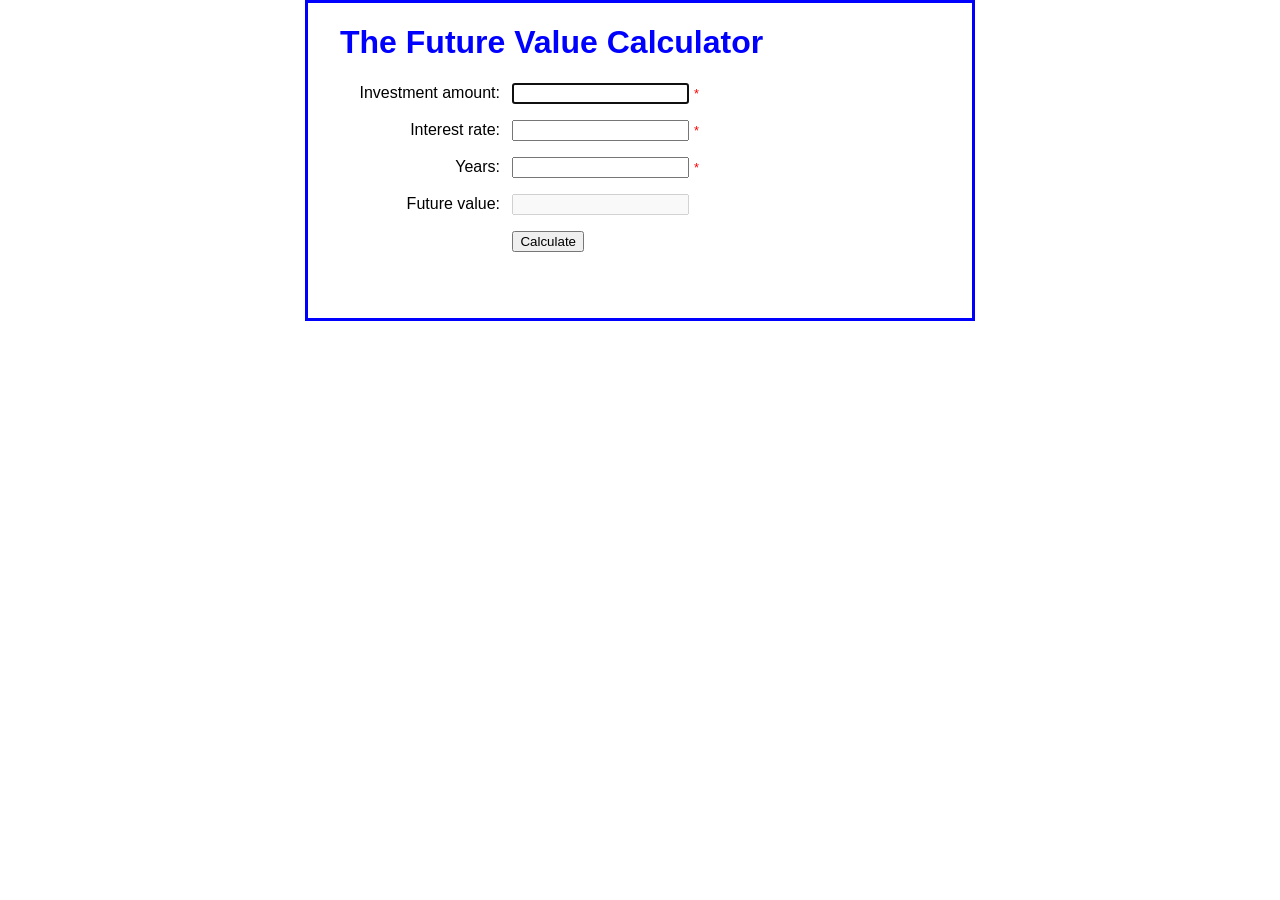
<file: future_value .JSONLY/index.html>
<!DOCTYPE html>
<html lang="en">
<head>
    <meta charset="UTF-8">
    <meta name="viewport" content="width=device-width, initial-scale=1">
    <title>Future Value Calculator</title>
    <link rel="stylesheet" href="future_value.css">
</head>
<body>
    <main>
        <h1>The Future Value Calculator</h1>

        <div>
            <label for="investment">Investment amount:</label>
            <input type="text" id="investment">
            <span class="error">*</span>
        </div>

        <div>
            <label for="rate">Interest rate:</label>
            <input type="text" id="rate">
            <span class="error">*</span>
        </div>

        <div>
            <label for="years">Years:</label>
            <input type="text" id="years">
            <span class="error">*</span>
        </div>

        <div>
            <label for="future_value">Future value:</label>
            <input type="text" id="future_value" disabled>
        </div>

        <div>
            <label>&nbsp;</label>
            <input type="button" id="calculate" value="Calculate">
        </div>

        <p id="date">&nbsp;</p>
    </main>

    <!-- ✅ jQuery removed -->
    <script src="future_value.js"></script>
</body>
</html>
</file>
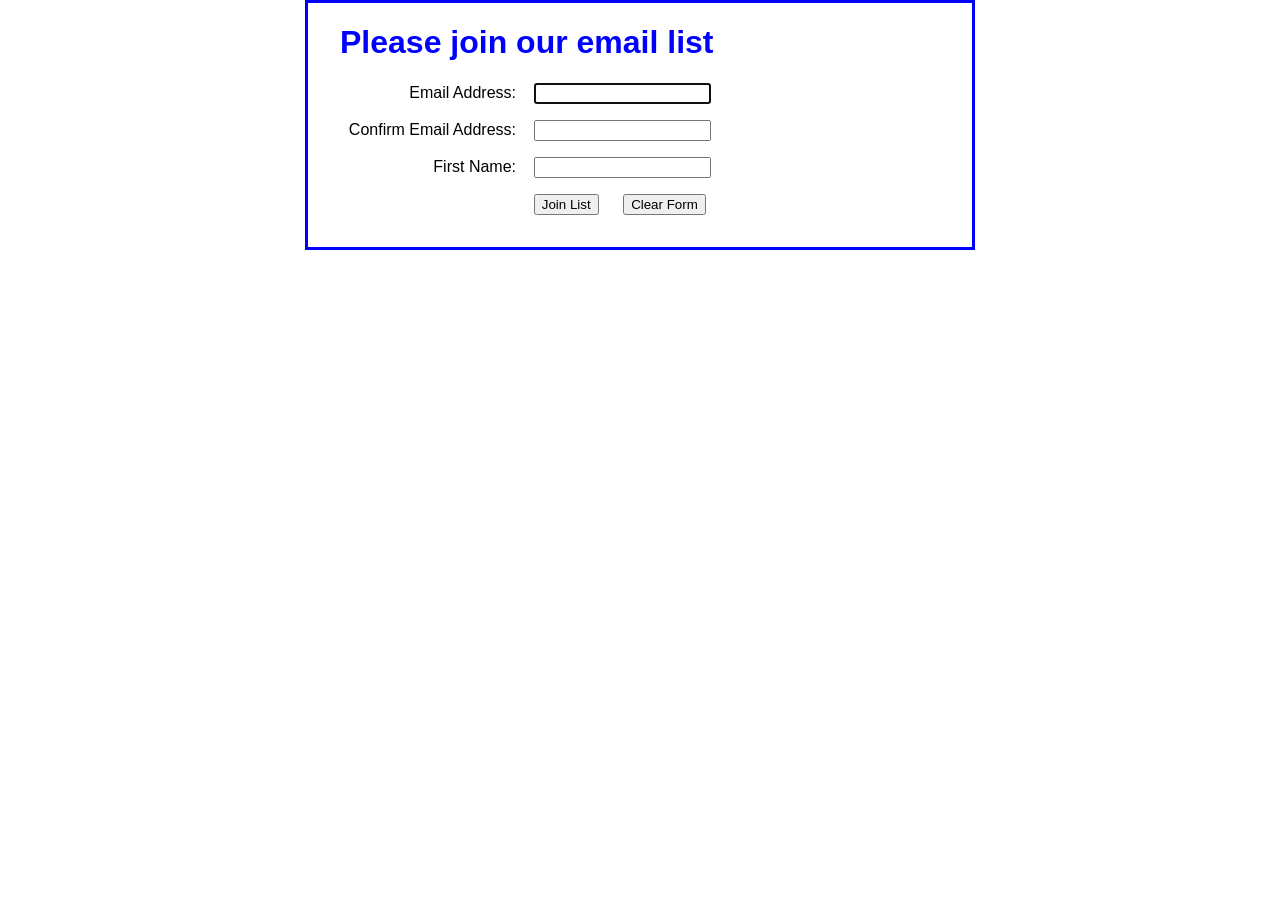
<file: G5-Lab05- email_list/index.html>
<!DOCTYPE html>
<html lang="en">
<head>
    <meta charset="UTF-8">
    <meta name="viewport" content="width=device-width, initial-scale=1">
    <title>Join Email List</title>
    <link rel="stylesheet" href="email_list.css">
</head>
<body>
    <main>
        <h1>Please join our email list</h1>
        <form id="email_form" name="email_form" 
              action="join.html" method="get">
            <div>
                <label for="email_1">Email Address:</label>
                <input type="text" id="email_1" name="email_1">
            </div>
            
            <div>
                <label for="email_2">Confirm Email Address:</label>
                <input type="text" id="email_2" name="email_2">
            </div>
            
            <div>
                <label for="first_name">First Name:</label>
                <input type="text" id="first_name" name="first_name">
            </div>
            
            <div>
                <label>&nbsp;</label>
                <input type="button" id="join_list" value="Join List">
                <input type="button" id="clear_form" value="Clear Form">
            </div>     
            
        </form>
    </main>
    <script src="email_list.js"></script>
</body>
</html>
</file>
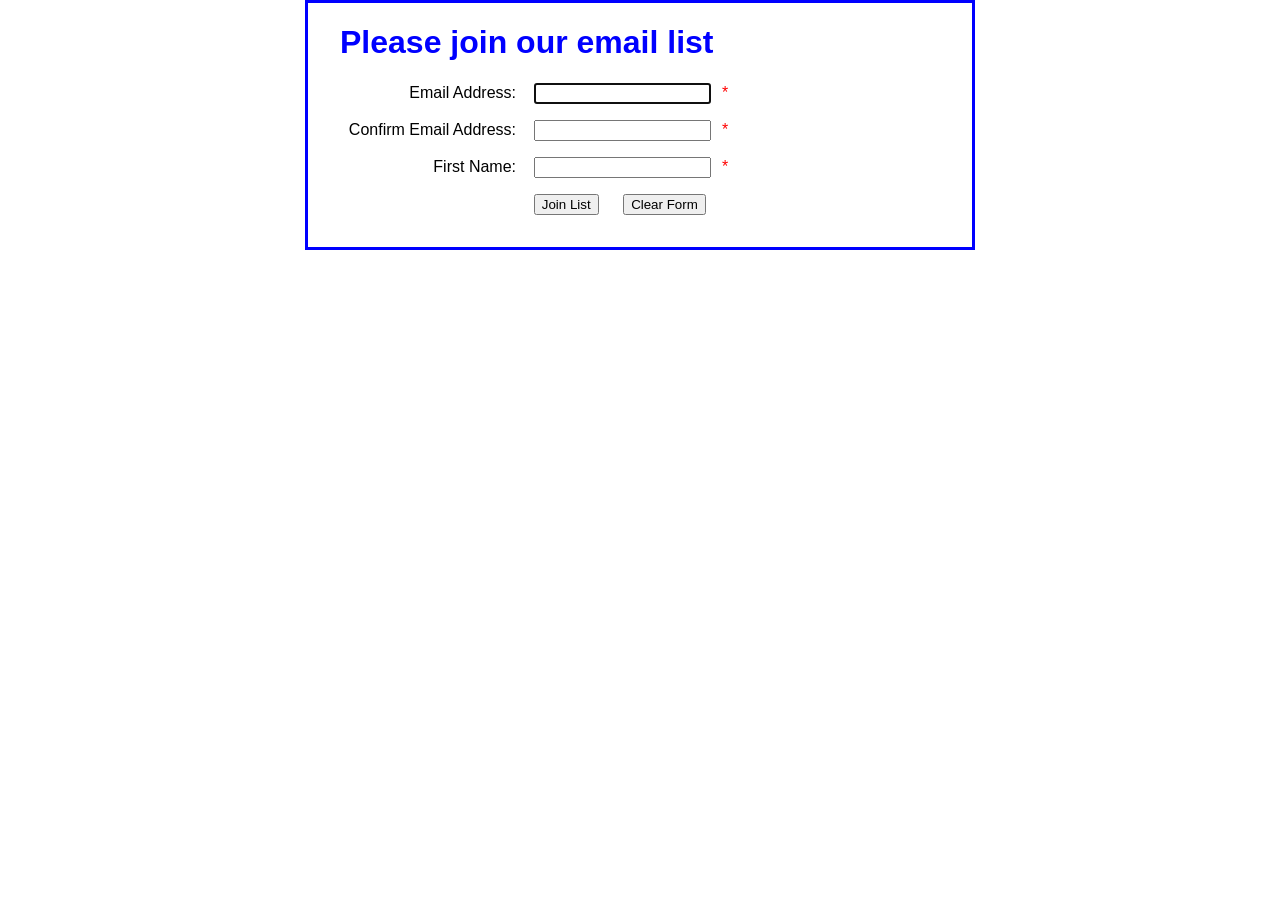
<file: Short 1-1/index.html>
<!DOCTYPE html>
<html>
<head>
    <meta charset="UTF-8">
    <meta name="viewport" content="width=device-width, initial-scale=1">
    <title>Join Email List</title>
    <link rel="stylesheet" href="email_list.css">
</head>
<body>
    <main>
        <h1>Please join our email list</h1>
        <form id="email_form" name="email_form" 
              action="join.html" method="get">
            <div>
                <label for="email_1">Email Address:</label>
                <input type="text" id="email_1" name="email_1">
                <span id="email_1_error">*</span>
            </div>
            
            <div>
                <label for="email_2">Confirm Email Address:</label>
                <input type="text" id="email_2" name="email_2">
                <span id="email_2_error">*</span>
            </div>
            
            <div>
                <label for="first_name">First Name:</label>
                <input type="text" id="first_name" name="first_name">
                <span id="first_name_error">*</span>
            </div>
            
            <div>
                <label>&nbsp;</label>
                <input type="button" id="join_list" value="Join List">
                <input type="button" id="clear_form" value="Clear Form">
            </div>     
 
        </form>
    </main>
    <script src="email_list.js"></script>
</body>
</html>
</file>
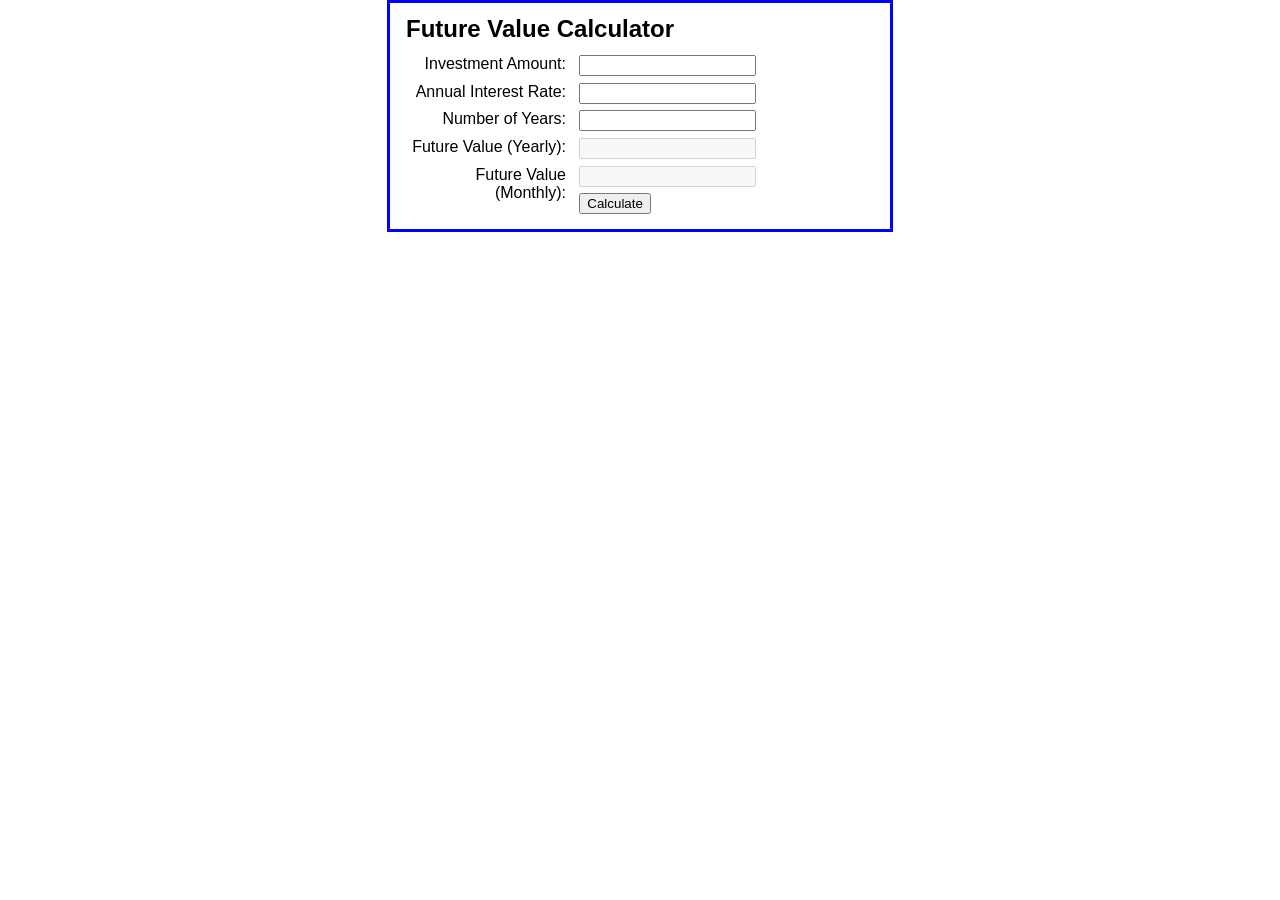
<file: Short 3-1/index.html>
<!DOCTYPE html>
<html lang="en">
<head>
    <meta charset="UTF-8">
    <title>Future Value Calculator</title>
    <link rel="stylesheet" href="future_value.css">
    <script src="http://html5shiv.googlecode.com/svn/trunk/html5.js"></script>
    <script src="future_value.js"></script>
</head>

<body>
    <section>
        <!-- Main heading -->
        <h1 id="heading">Future Value Calculator</h1>
        
        <!-- Input for investment amount -->
        <label for="investment">Investment Amount:</label>
        <input type="text" id="investment"><br>
        
        <!-- Input for interest rate -->
        <label for="rate">Annual Interest Rate:</label>
        <input type="text" id="rate"><br>
        
        <!-- Input for number of years -->
        <label for="years">Number of Years:</label>
        <input type="text" id="years"><br>
        
        <!-- Heading and output field for yearly compounding -->
        <label for="future_value_yearly">Future Value (Yearly):</label>
        <input type="text" id="future_value_yearly" disabled="disabled"><br>
        
        <!-- Heading and output field for monthly compounding -->
        <label for="future_value_monthly">Future Value (Monthly):</label>
        <input type="text" id="future_value_monthly" disabled="disabled"><br>
        
         <!-- Button to trigger the calculation -->
        <input type="button" id="calculate" value="Calculate"><br>
    </section>
</body>
</html>
</file>
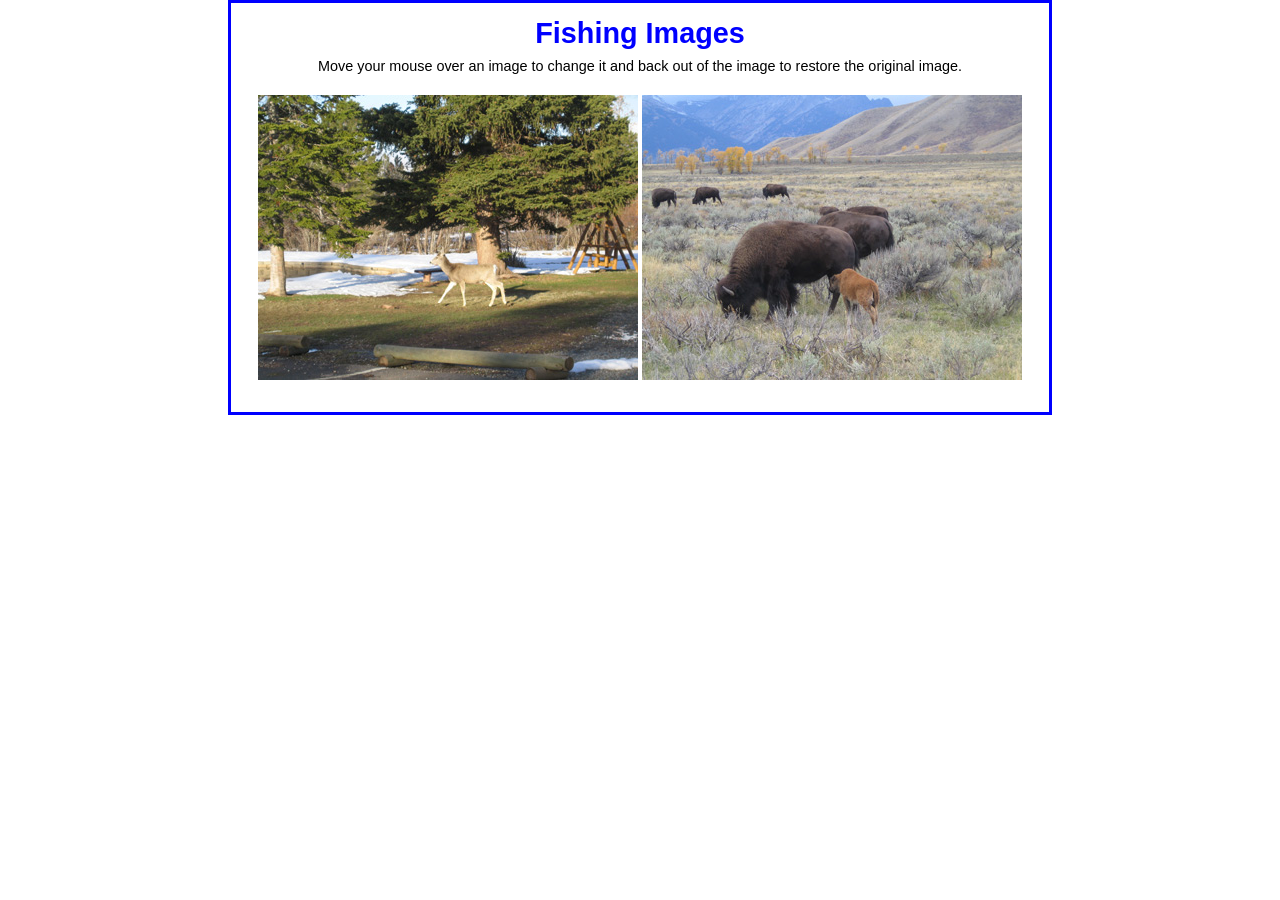
<file: short_exercise_7.1_group5/index.html>
<!DOCTYPE html>
<html>
<head>
    <meta charset="UTF-8">
    <meta name="viewport" content="width=device-width, initial-scale=1">
    <title>Image Rollover</title>
    <link rel="stylesheet" type="text/css" href="rollover.css">
</head>

<body>
    <main>
        <h1>Fishing Images</h1>
        <p>Move your mouse over an image to change it and back out of the 
            image to restore the original image.</p>
        <ul id="image_rollovers">
            <li><img src="images/release.jpg" alt="" id="images/deer.jpg"></li>
            <li><img src="images/hero.jpg" alt="" id="images/bison.jpg"></li>
        </ul>
    </main>
    <script src="rollover.js"></script>
</body>
</html>
</file>
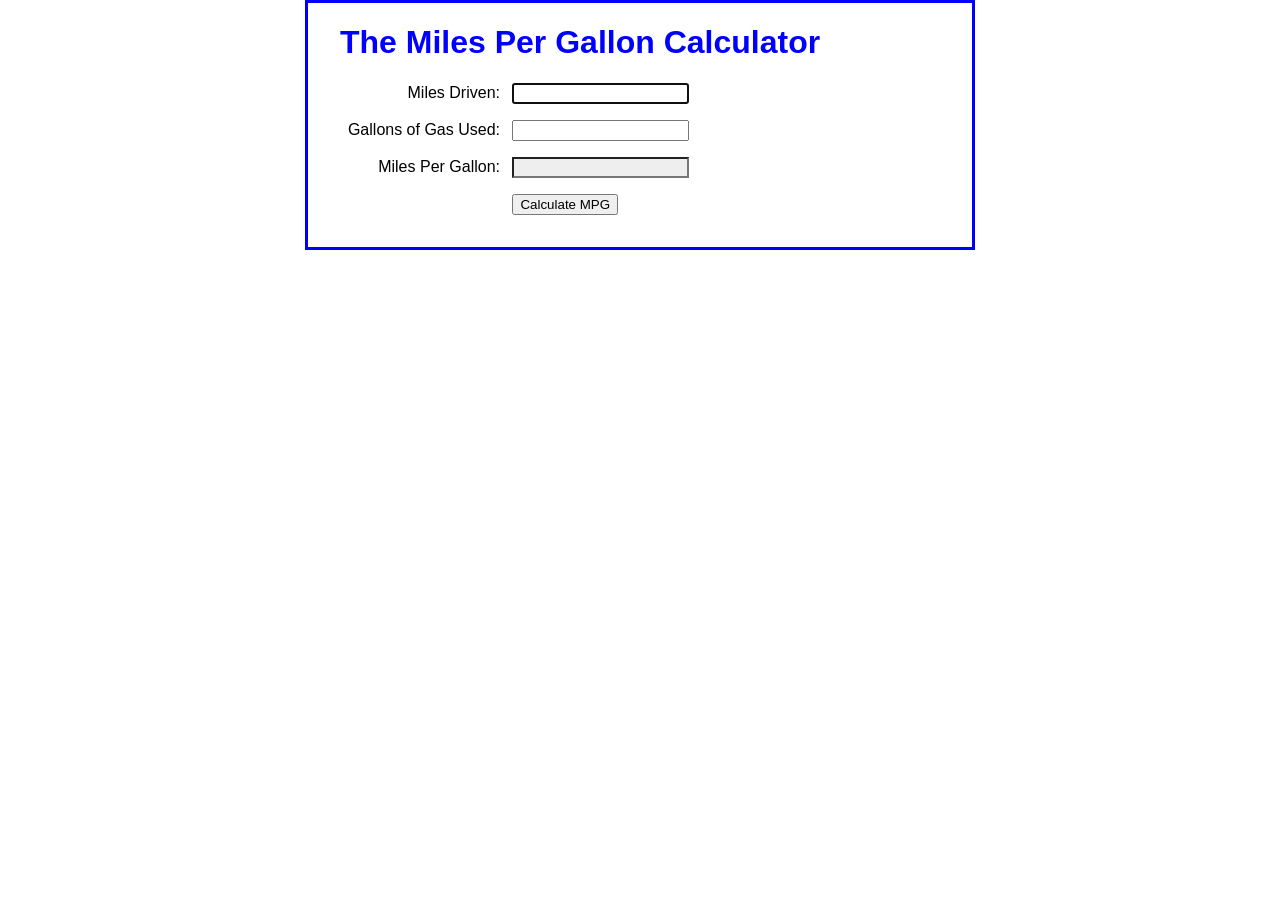
<file: short_exercises_4.1/index.html>
<!DOCTYPE html>
<html>
<head>
    <meta charset="UTF-8">
    <meta name="viewport" content="width=device-width, initial-scale=1">
    <title>Miles Per Gallon Calculator</title>
    <link rel="stylesheet" href="mpg.css">
</head>
<body>
    <main>
        <h1>The Miles Per Gallon Calculator</h1>
        <div>
            <label for="miles">Miles Driven:</label>
            <input type="text" id="miles">
        </div>
        <div>
            <label for="gallons">Gallons of Gas Used:</label>
            <input type="text" id="gallons">
        </div>
        <div>
            <label for="mpg">Miles Per Gallon:</label>
            <input type="text" id="mpg">
        </div>
        <div>
            <label>&nbsp;</label>
            <input type="button" id="calculate" value="Calculate MPG">
        </div>
    </main>
    <script src="mpg.js"></script>   
</body>

</html>
</file>
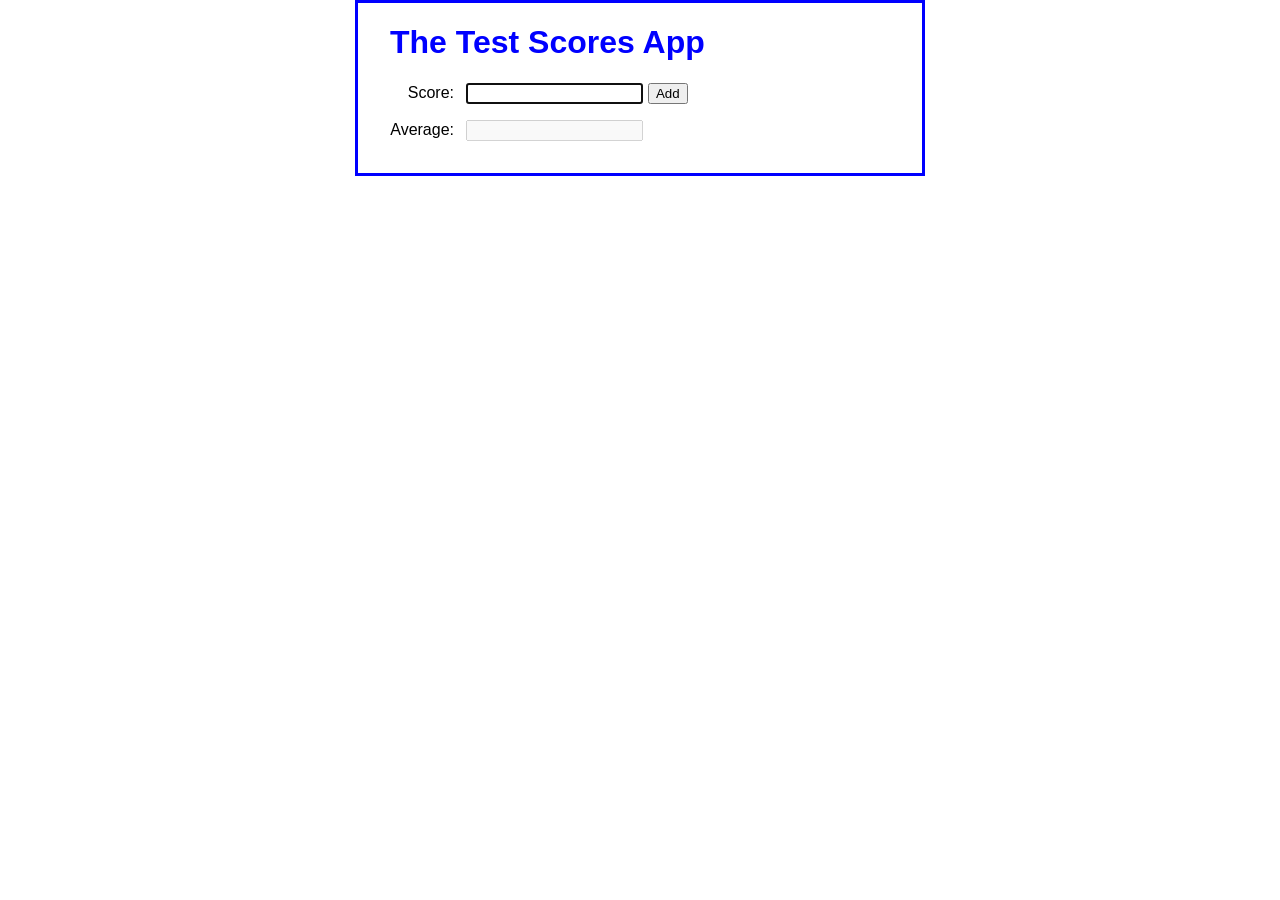
<file: short_exercises_4.2/index.html>
<!DOCTYPE html>
<html>
<head>
    <meta charset="UTF-8">
    <meta name="viewport" content="width=device-width, initial-scale=1">
    <title>Test Scores App</title>
    <link rel="stylesheet" href="test_scores.css">
</head>
<body>
    <main>
        <h1>The Test Scores App</h1>
        <div>
            <label for="score">Score:</label>
            <input type="text" id="score">
            <input type="button" id="add" value="Add">
        </div>
        <div>
            <label for="average">Average:</label>
            <input type="text" id="average" disabled>
        </div>
    </main>
    <script src="test_scores.js"></script>   
</body>

</html>
</file>
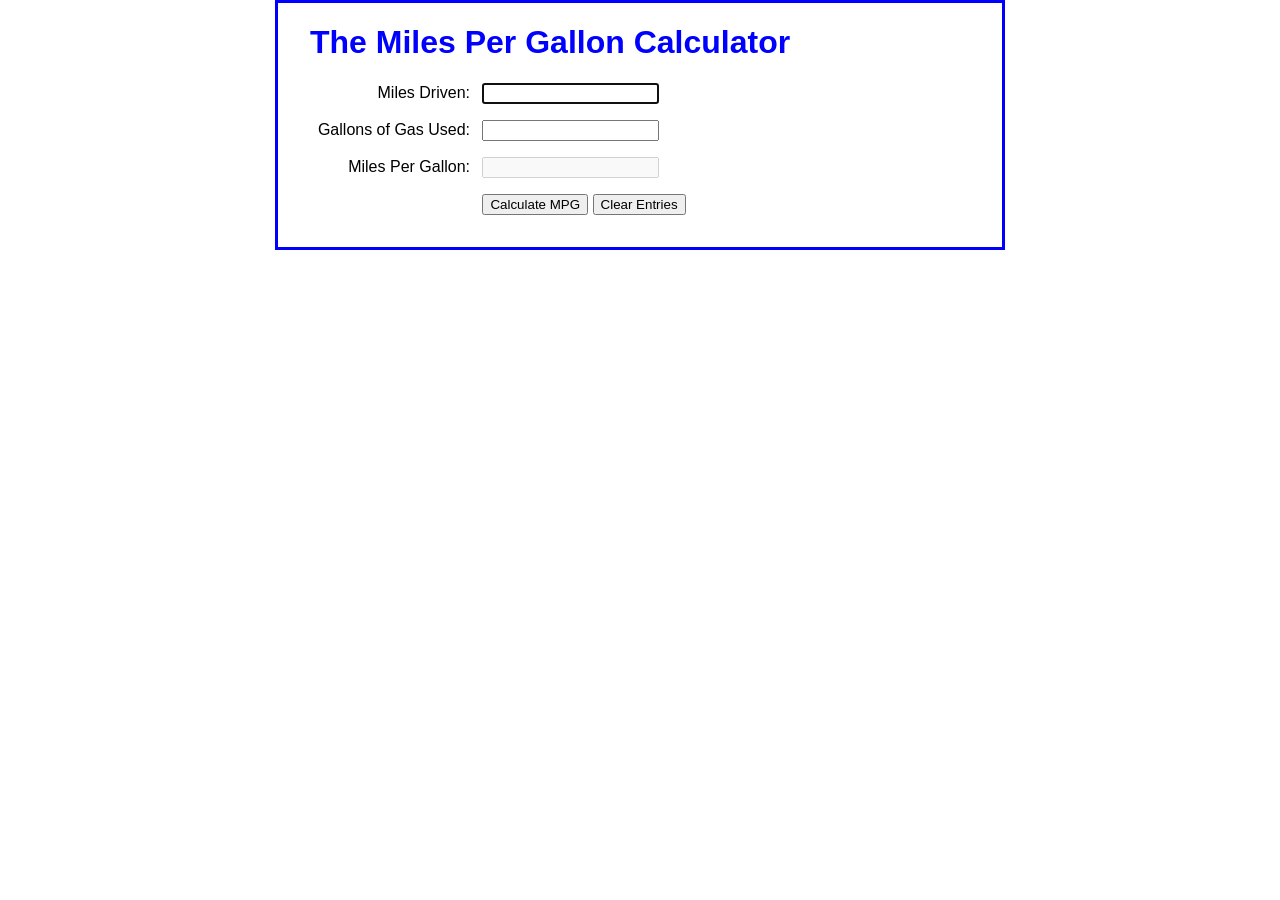
<file: short_exercises_6-1/index.html>
<!DOCTYPE html>
<html>
<head>
    <meta charset="UTF-8">
    <meta name="viewport" content="width=device-width, initial-scale=1">
    <title>Miles Per Gallon Calculator</title>
    <link rel="stylesheet" href="mpg.css">
</head>
<body>
    <main>
        <h1>The Miles Per Gallon Calculator</h1>
        <div>
            <label for="miles">Miles Driven:</label>
            <input type="text" id="miles">
            <span id="miles_error" class="error"></span> <!-- CHANGES MADE:: Added span for miles error -->
        </div>
        <div>
            <label for="gallons">Gallons of Gas Used:</label>
            <input type="text" id="gallons">
            <span id="gallons_error" class="error"></span> <!-- CHANGES MADE:: Added span for gallons error -->
        </div>
        <div>
            <label for="mpg">Miles Per Gallon:</label>
            <input type="text" id="mpg" disabled>
        </div>
        <div>
            <label>&nbsp;</label>
            <input type="button" id="calculate" value="Calculate MPG">
            <input type="button" id="clear" value="Clear Entries">
        </div>
    </main>
    <script src="mpg.js"></script>   
</body>

</html>
</file>
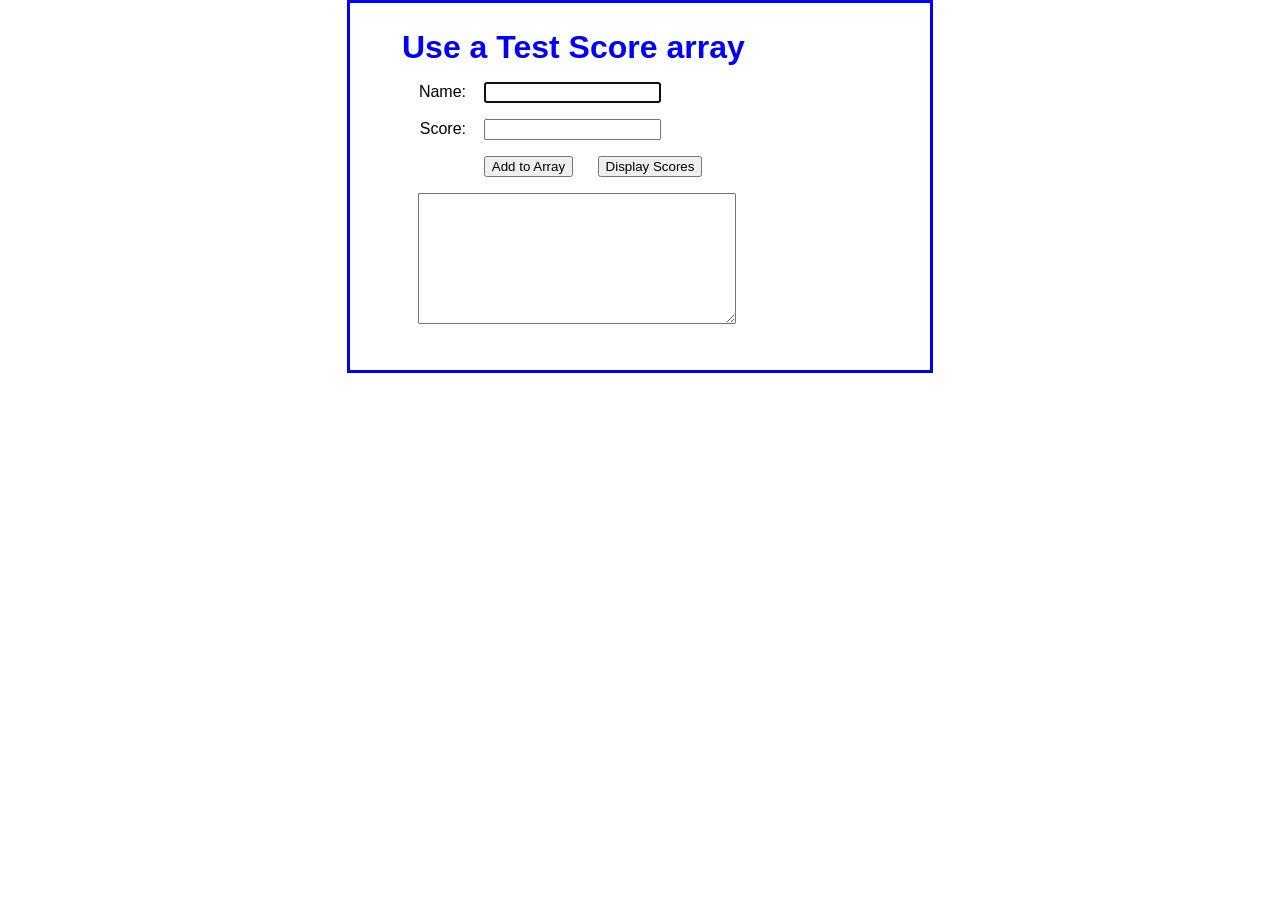
<file: short_exercises_6-2/index.html>
<!DOCTYPE html>
<html>
<head>
	<meta charset="utf-8">
    <meta name="viewport" content="width=device-width, initial-scale=1">
    <title>Test Score Array</title>
    <link rel="stylesheet" href="styles.css" />
</head>
<body>
    <main>
        <h1>Use a Test Score array</h1>
    
        <div>
            <label for="name">Name:</label>
            <input type="text" id="name">
            <span></span>        
        </div>

        <div>
            <label for="score">Score:</label>
            <input type="text" id="score">
            <span></span>        
        </div>    

        <div>
            <label>&nbsp;</label>
	        <input type="button" id="add" value="Add to Array" >
            <input type="button" id="display_scores" value="Display Scores" >       
        </div>

        <div>
            <textarea id="scores_display"></textarea>        
        </div>
    </main>
    <script src="test_scores.js"></script>
</body>
</html>
</file>
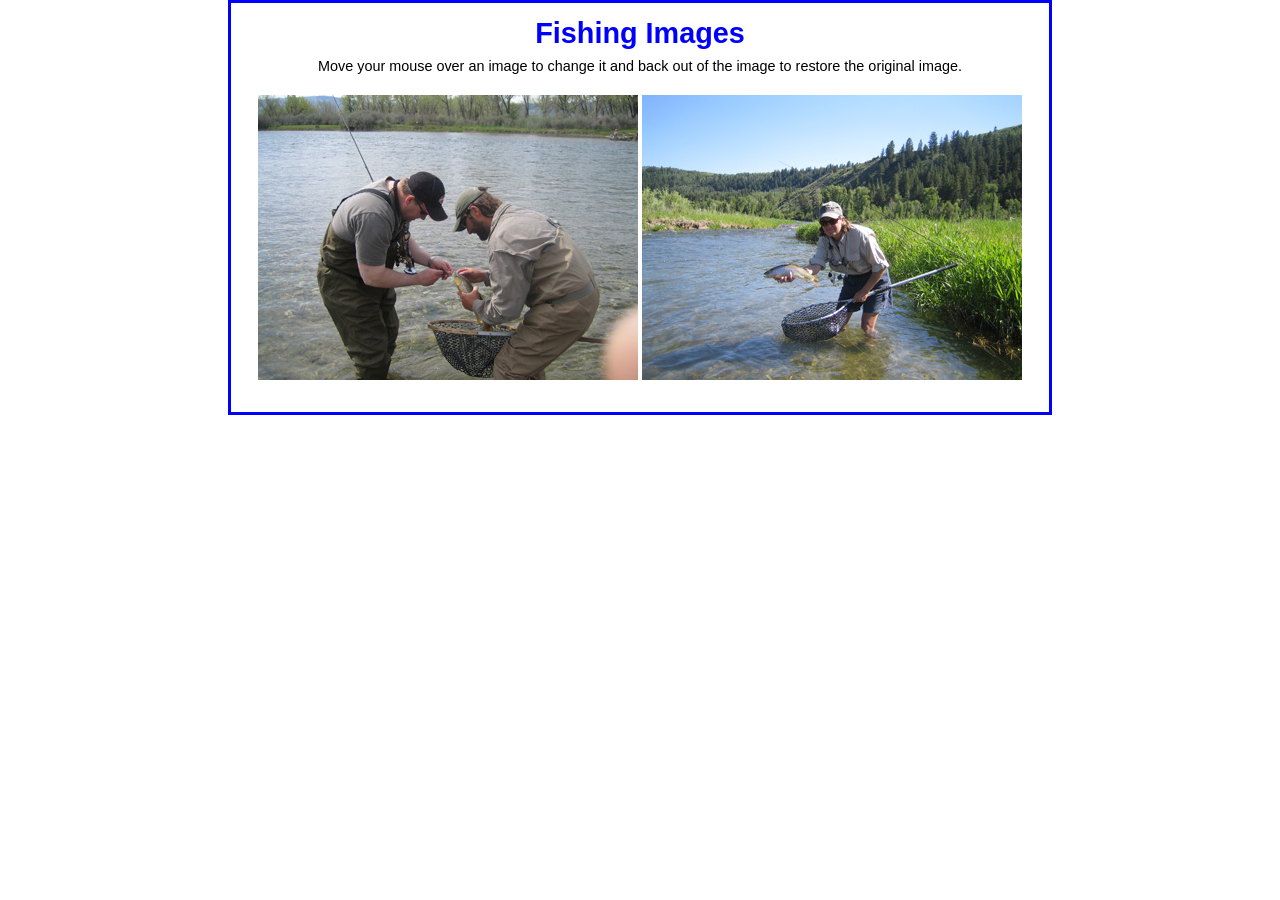
<file: short_exercises_6-3/index.html>
<!DOCTYPE html>
<html>
<head>
    <meta charset="UTF-8">
    <meta name="viewport" content="width=device-width, initial-scale=1">
    <title>Image Rollover</title>
    <link rel="stylesheet" type="text/css" href="rollover.css">
</head>

<body>
    <main>
        <h1>Fishing Images</h1>
        <p>Move your mouse over an image to change it and back out of the 
            image to restore the original image.</p>
        <ul id="image_rollovers">
            <li><img src="images/release.jpg" alt="" id="images/deer.jpg"></li>
            <li><img src="images/hero.jpg" alt="" id="images/bison.jpg"></li>
        </ul>
    </main>
    <script src="rollover.js"></script>
</body>
</html>
</file>
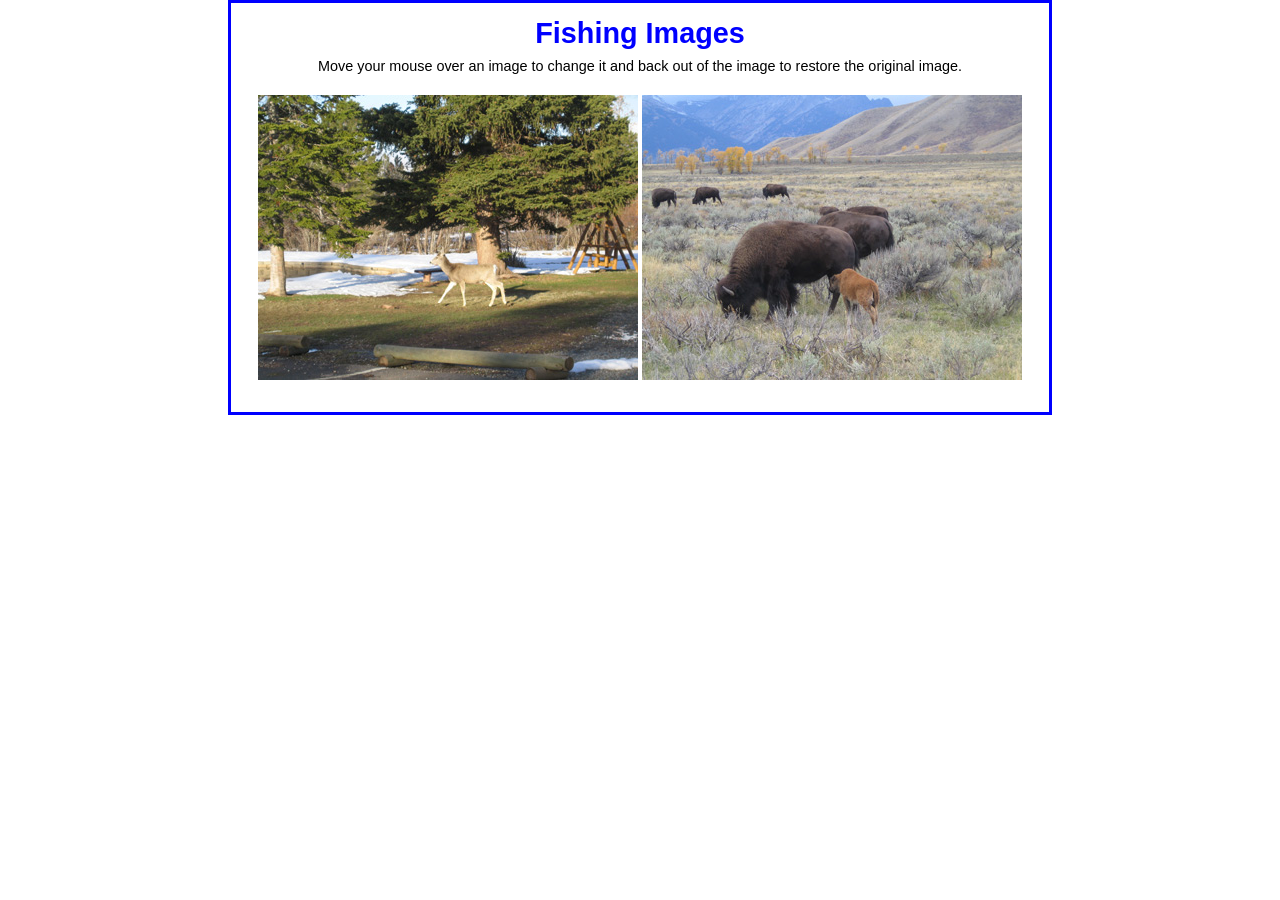
<file: short_exercises_7-1b/index.html>
<!DOCTYPE html>
<html>
<head>
    <meta charset="UTF-8">
    <meta name="viewport" content="width=device-width, initial-scale=1">
    <title>Image Rollover</title>
    <link rel="stylesheet" type="text/css" href="rollover.css">
</head>

<body>
    <main>
        <h1>Fishing Images</h1>
        <p>Move your mouse over an image to change it and back out of the 
            image to restore the original image.</p>
        <ul id="image_rollovers">
            <li><img src="images/release.jpg" alt="" id="images/deer.jpg" loading="lazy"></li>
            <li><img src="images/hero.jpg" alt="" id="images/bison.jpg" loading="lazy"></li>
        </ul>
    </main>
    <script src="rollover.js"></script>
</body>
</html>
</file>
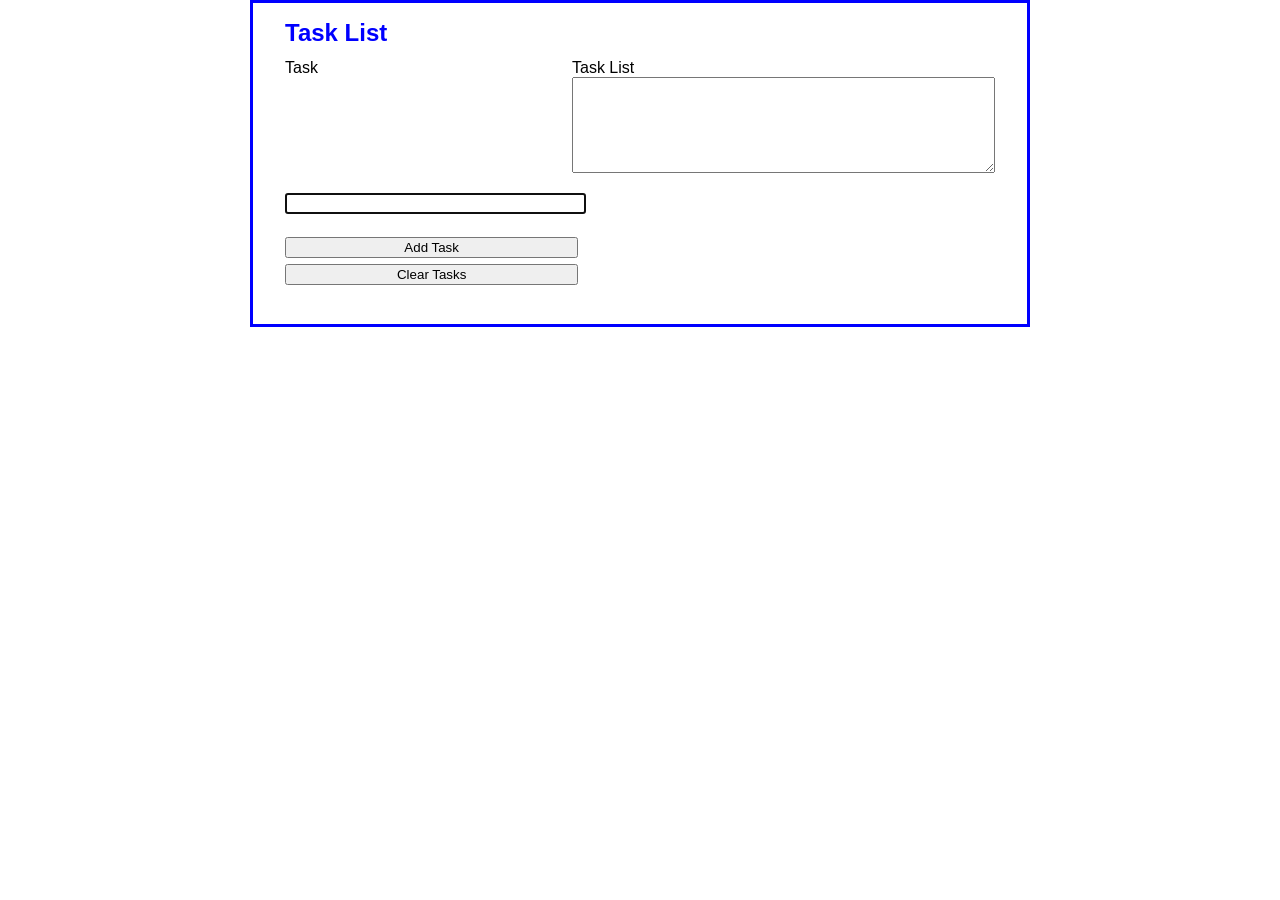
<file: task_list - JSonly II/index.html>
<!DOCTYPE html>
<html lang="en">
<head>
  <meta charset="UTF-8">
  <meta name="viewport" content="width=device-width, initial-scale=1.0"> 
  <title>Task List</title>
  <link rel="stylesheet" href="task_list.css">
</head>
<body>
  <main>
    <h1>Task List</h1> 
    <div id="tasks">
      <label for="task_list">Task List</label><br>
      <textarea id="task_list" rows="6" cols="50"></textarea>
    </div>
    <div>
      <label for="task">Task</label><br>
      <input type="text" name="task" id="task">      
    </div>    
    <div>
      <input type="button" name="add_task" id="add_task" value="Add Task"><br>
      <input type="button" name="clear_tasks" id="clear_tasks" value="Clear Tasks">      
    </div>
  </main> 

  <!-- Removed jQuery script -->
  <script src="task_list.js"></script>
</body>
</html>
</file>
<file: future_value .JSONLY/future_value.css>
body {
    font-family: Arial, Helvetica, sans-serif;
    background-color: white;
    margin: 0 auto;
    width: 600px;
    border: 3px solid blue;
    padding: 0 2em 1em;
}
h1 {
    color: blue;
}
div {
    margin-bottom: 1em;
}
label {
    display: inline-block;
    width: 10em;
    text-align: right;
	margin-right: 0.5em;
}
span {
    color: red;
    font-size: .8em;
}
</file>
<file: G5-Lab05- email_list/email_list.css>
body {
    font-family: Arial, Helvetica, sans-serif;
    background-color: white;
    margin: 0 auto;
    width: 600px;
    border: 3px solid blue;
    padding: 0 2em 1em;
}
h1 {
    color: blue;
}
div {
    margin-bottom: 1em;
}
label {
    display: inline-block;
    width: 11em;
    text-align: right;
}
input {
    margin-left: 1em;
    margin-right: 0.5em;
}
span {
    color: red;
}
</file>
<file: Short 1-1/email_list.css>
body {
    font-family: Arial, Helvetica, sans-serif;
    background-color: white;
    margin: 0 auto;
    width: 600px;
    border: 3px solid blue;
    padding: 0 2em 1em;
}
h1 {
    color: blue;
}
div {
    margin-bottom: 1em;
}
label {
    display: inline-block;
    width: 11em;
    text-align: right;
}
input {
    margin-left: 1em;
    margin-right: 0.5em;
}
span {
    color: red;
}
</file>
<file: Short 3-1/future_value.css>
body {
    font-family: Arial, Helvetica, sans-serif;
    background-color: white;
    margin: 0 auto;
    width: 500px;
    border: 3px solid blue;
}
section {
    padding: 0 1em .5em;
}
h1 {
	margin: .5em 0;
}
label {
	float: left;
    width: 10em;
    text-align: right;
    padding-bottom: .5em;
}
input {
    margin-left: 1em;
    margin-bottom: .5em;
}
</file>
<file: short_exercise_7.1_group5/rollover.css>
body {
    font-family: Verdana, Arial, Helvetica, sans-serif;
    font-size: 90%;
    background-color: white;
    width: 790px;
    margin: 0 auto;
    border: 3px solid blue;
    padding: 1em;
}
h1 {
    color: blue;
    margin: 0;
    padding: 0;
    text-align: center;
}
p {
    margin: 0;
    padding: .5em 0;
    text-align: center;	
}
ul {
	padding-left: 0;
	text-align: center;
}
li {
    display: inline;
}
</file>
<file: short_exercises_4.1/mpg.css>
body {
    font-family: Arial, Helvetica, sans-serif;
    background-color: white;
    margin: 0 auto;
    width: 600px;
    border: 3px solid blue;
    padding: 0 2em 1em;
}

h1 {
    color: blue;
}

div {
    margin-bottom: 1em;
}

label {
    display: inline-block;
    width: 10em;
	text-align: right;
	margin-right: 0.5em;
}
#mpg {
    background-color: #eee;
}
</file>
<file: short_exercises_4.2/test_scores.css>
body {
    font-family: Arial, Helvetica, sans-serif;
    background-color: white;
    margin: 0 auto;
    width: 500px;
    border: 3px solid blue;
    padding: 0 2em 1em;    
}

h1 {
    color: blue;
}

div {
    margin-bottom: 1em;
}

label {
    display: inline-block;
    width: 4em;
	text-align: right;
	margin-right: 0.5em;
}
</file>
<file: short_exercises_6-1/mpg.css>
body {
    font-family: Arial, Helvetica, sans-serif;
    background-color: white;
    margin: 0 auto;
    width: 660px;
    border: 3px solid blue;
    padding: 0 2em 1em;
}

h1 {
    color: blue;
}

div {
    margin-bottom: 1em;
}

label {
    display: inline-block;
    width: 10em;
	text-align: right;
	margin-right: 0.5em;
}
span {
    color: red;
}

/*CHANGES MADE:: control the size of span error message*/
span.error {
    color: red;
    font-size: 0.67em;   /* smaller than normal text */
    margin-left: .5em;   /* spacing between input and message */
}
</file>
<file: short_exercises_6-2/styles.css>
body {
    font-family: Arial, Helvetica, sans-serif;
    background-color: white;
    margin: 0 auto;
    padding: 10px 20px;
    width: 540px;
    border: 3px solid blue;
}
h1 {
	color: blue;
	margin-top: 0;
	margin-bottom: .5em;
}
main {
    padding: 1em 2em;
}
div {
	margin-bottom: 1em;
}
label {
    display: inline-block;
    width: 4em;
    text-align: right;
}
input, textarea {
    margin-left: 1em;
    margin-right: .5em;
}
textarea {
	width: 20em;
	height: 8em;
	font-size: 120%;
}
span {
    color: red;
}
</file>
<file: short_exercises_6-3/rollover.css>
body {
    font-family: Verdana, Arial, Helvetica, sans-serif;
    font-size: 90%;
    background-color: white;
    width: 790px;
    margin: 0 auto;
    border: 3px solid blue;
    padding: 1em;
}
h1 {
    color: blue;
    margin: 0;
    padding: 0;
    text-align: center;
}
p {
    margin: 0;
    padding: .5em 0;
    text-align: center;	
}
ul {
	padding-left: 0;
	text-align: center;
}
li {
    display: inline;
}
</file>
<file: short_exercises_7-1b/rollover.css>
body {
    font-family: Verdana, Arial, Helvetica, sans-serif;
    font-size: 90%;
    background-color: white;
    width: 790px;
    margin: 0 auto;
    border: 3px solid blue;
    padding: 1em;
}
h1 {
    color: blue;
    margin: 0;
    padding: 0;
    text-align: center;
}
p {
    margin: 0;
    padding: .5em 0;
    text-align: center;	
}
ul {
	padding-left: 0;
	text-align: center;
}
li {
    display: inline;
}
</file>
<file: task_list - JSonly II/task_list.css>
body {
    font-family: Arial, Helvetica, sans-serif;
    background-color: white;
    margin: 0 auto;
    width: 710px;
    border: 3px solid blue;
	padding: 0 2em 1em;
}
h1 { 
    font-size: 150%;
    color: blue;
    margin-bottom: .5em;
}
div {
    margin-bottom: 1em;
}
input {
    width: 22em;
    margin-right: 1em;
    margin-bottom: .5em;
}
#tasks {
    margin-top: 0;
    float: right;
}
</file>
